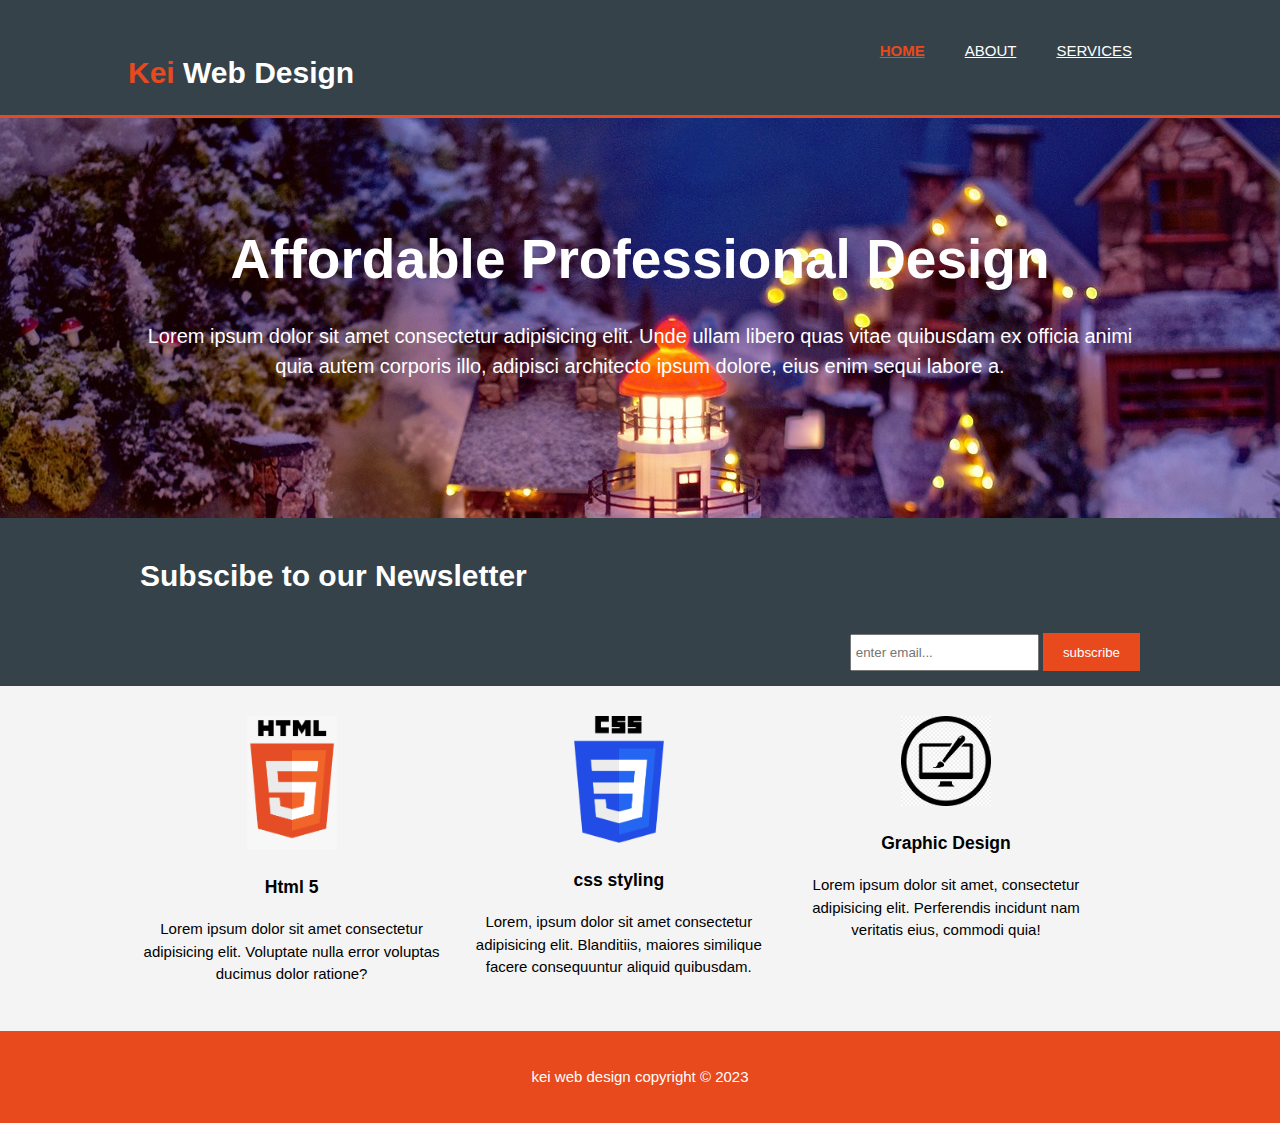
<file: img/index.html>
<!DOCTYPE html>
<html lang="en">
  <head>
    <meta charset="UTF-8" />
    <meta name="description" content=" affordable and professional web page" />
    <meta name="keywords" content=" professional web page,web design " />
    <meta name="author" content="kolade ojo" />
    <meta name="viewport" content="width=device-width" />
    <title><span>kei</span> web Design | welcome</title>
    <link rel="stylesheet" href="style.css" />
  </head>
  <body>
    <header>
      <div class="container">
        <div id="branding">
          <h1><span class="highlight">Kei</span> Web Design</h1>
        </div>
        <nav>
          <ul>
            <li class="current"><a href="index.html">Home</a></li>
            <li><a href="about.html">About</a></li>
            <li><a href="services.html">Services</a></li>
          </ul>
        </nav>
      </div>
    </header>
    <section id="showcase">
      <div class="container">
        <h1>Affordable Professional Design</h1>
        <p>
          Lorem ipsum dolor sit amet consectetur adipisicing elit. Unde ullam
          libero quas vitae quibusdam ex officia animi quia autem corporis illo,
          adipisci architecto ipsum dolore, eius enim sequi labore a.
        </p>
      </div>
    </section>
    <section id="Newsletter">
      <div class="container">
        <h1>Subscibe to our Newsletter</h1>
        <form>
          <input type="email" placeholder="enter email..." />
          <button type="submit" class="button_1">subscribe</button>
        </form>
      </div>
    </section>
    <section id="boxes">
      <div class="container">
        <div class="box">
          <img src="./html logo.png" />
          <h3>Html 5</h3>
          <p>
            Lorem ipsum dolor sit amet consectetur adipisicing elit. Voluptate
            nulla error voluptas ducimus dolor ratione?
          </p>
        </div>
        <div class="box">
          <img src="./css-logo.png" />
          <h3>css styling</h3>
          <p>
            Lorem, ipsum dolor sit amet consectetur adipisicing elit.
            Blanditiis, maiores similique facere consequuntur aliquid quibusdam.
          </p>
        </div>
        <div class="box">
          <img src="./graphic design logo.jpg" />
          <h3>Graphic Design</h3>
          <p>
            Lorem ipsum dolor sit amet, consectetur adipisicing elit.
            Perferendis incidunt nam veritatis eius, commodi quia!
          </p>
        </div>
      </div>
    </section>
    <footer>
      <p>kei web design copyright &copy; 2023</p>
    </footer>
  </body>
</html>
</file>
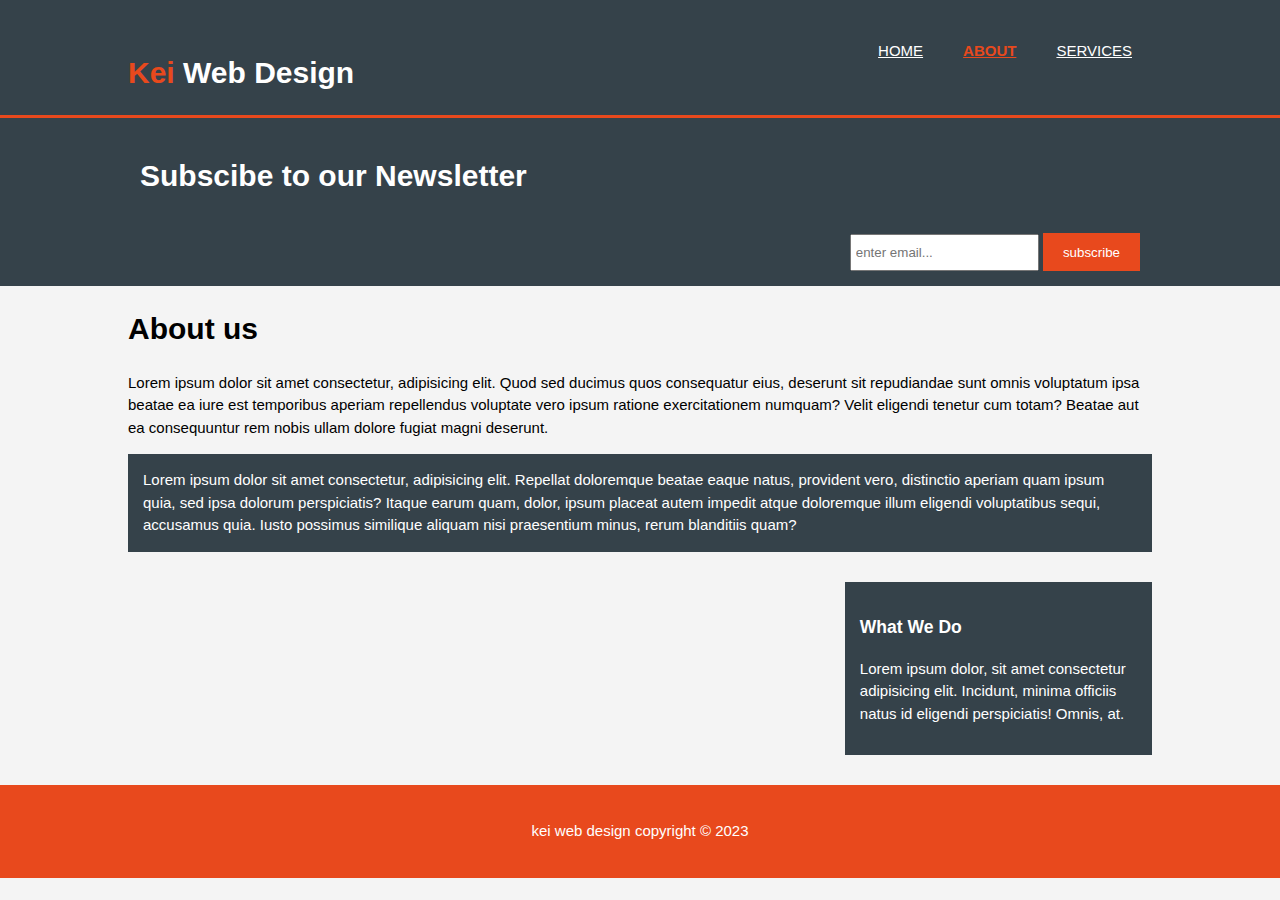
<file: img/about.html>
<!DOCTYPE html>
<html lang="en">
  <head>
    <meta charset="UTF-8" />
    <meta name="description" content=" affordable and professional web page" />
    <meta name="keywords" content=" professional web page,web design " />
    <meta name="author" content="kolade ojo" />
    <meta name="viewport" content="width=device-width" />
    <title><span>kei</span> web Design |About</title>
    <link rel="stylesheet" href="style.css" />
  </head>
  <body>
    <header>
      <div class="container">
        <div id="branding">
          <h1><span class="highlight">Kei</span> Web Design</h1>
        </div>
        <nav>
          <ul>
            <li><a href="index.html">Home</a></li>
            <li class="current"><a href="about.html">About</a></li>
            <li><a href="service.html">Services</a></li>
          </ul>
        </nav>
      </div>
    </header>
    <section id="Newsletter">
      <div class="container">
        <h1>Subscibe to our Newsletter</h1>
        <form>
          <input type="email" placeholder="enter email..." />
          <button type="submit" class="button_1">subscribe</button>
        </form>
      </div>
    </section>
    <section id="">
      <div class="container">
        <article id="kolade">
          <h1 class="page title">About us</h1>
          <p>
            Lorem ipsum dolor sit amet consectetur, adipisicing elit. Quod sed
            ducimus quos consequatur eius, deserunt sit repudiandae sunt omnis
            voluptatum ipsa beatae ea iure est temporibus aperiam repellendus
            voluptate vero ipsum ratione exercitationem numquam? Velit eligendi
            tenetur cum totam? Beatae aut ea consequuntur rem nobis ullam dolore
            fugiat magni deserunt.
          </p>
          <p class="dark">
            Lorem ipsum dolor sit amet consectetur, adipisicing elit. Repellat
            doloremque beatae eaque natus, provident vero, distinctio aperiam
            quam ipsum quia, sed ipsa dolorum perspiciatis? Itaque earum quam,
            dolor, ipsum placeat autem impedit atque doloremque illum eligendi
            voluptatibus sequi, accusamus quia. Iusto possimus similique aliquam
            nisi praesentium minus, rerum blanditiis quam?
          </p>
        </article>
        <aside id="sidebar">
          <div class="dark">
            <h3>What We Do</h3>
            <p>
              Lorem ipsum dolor, sit amet consectetur adipisicing elit.
              Incidunt, minima officiis natus id eligendi perspiciatis! Omnis,
              at.
            </p>
          </div>
        </aside>
      </div>
    </section>

    <footer>
      <p>kei web design copyright &copy; 2023</p>
    </footer>
  </body>
</html>
</file>
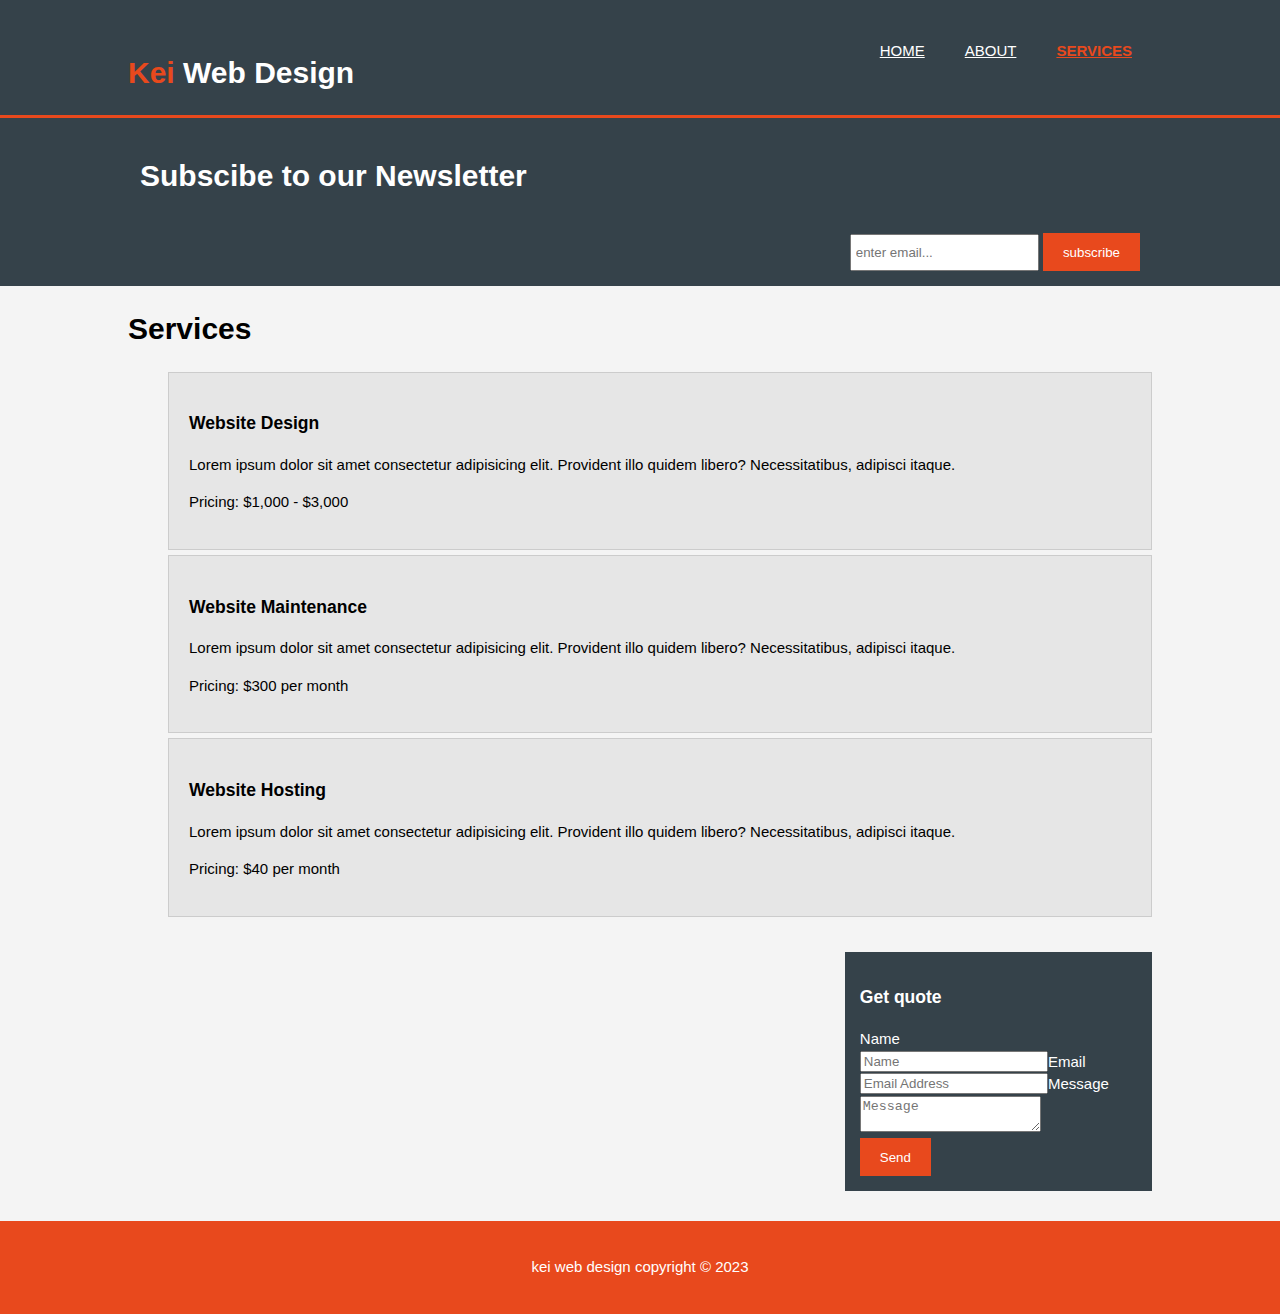
<file: img/service.html>
<!DOCTYPE html>
<html lang="en">
  <head>
    <meta charset="UTF-8" />
    <meta name="description" content=" affordable and professional web page" />
    <meta name="keywords" content=" professional web page,web design " />
    <meta name="author" content="kolade ojo" />
    <meta name="viewport" content="width=device-width" />
    <title><span>kei</span> web Design |About</title>
    <link rel="stylesheet" href="style.css" />
  </head>
  <body>
    <header>
      <div class="container">
        <div id="branding">
          <h1><span class="highlight">Kei</span> Web Design</h1>
        </div>
        <nav>
          <ul>
            <li><a href="index.html">Home</a></li>
            <li><a href="about.html">About</a></li>
            <li class="current"><a href="service.html">Services</a></li>
          </ul>
        </nav>
      </div>
    </header>
    <section id="Newsletter">
      <div class="container">
        <h1>Subscibe to our Newsletter</h1>
        <form>
          <input type="email" placeholder="enter email..." />
          <button type="submit" class="button_1">subscribe</button>
        </form>
      </div>
    </section>
    <section id="">
      <div class="container">
        <article id="kolade">
          <h1 class="page title">Services</h1>
          <ul>
            <li>
              <h3>Website Design</h3>
              <p>
                Lorem ipsum dolor sit amet consectetur adipisicing elit.
                Provident illo quidem libero? Necessitatibus, adipisci itaque.
              </p>
              <p>Pricing: $1,000 - $3,000</p>
            </li>
            <li>
              <h3>Website Maintenance</h3>
              <p>
                Lorem ipsum dolor sit amet consectetur adipisicing elit.
                Provident illo quidem libero? Necessitatibus, adipisci itaque.
              </p>
              <p>Pricing: $300 per month</p>
            </li>
            <li>
              <h3>Website Hosting</h3>
              <p>
                Lorem ipsum dolor sit amet consectetur adipisicing elit.
                Provident illo quidem libero? Necessitatibus, adipisci itaque.
              </p>
              <p>Pricing: $40 per month</p>
            </li>
          </ul>
        </article>
        <aside id="sidebar">
          <div class="dark">
            <h3>Get quote</h3>
            <form class="quote">
              <div>
                <label>Name</label><br />
                <input type="text" placeholder="Name" />
              </div>
              <div>
                <label>Email</label><br />
                <input type="email" placeholder="Email Address" />
              </div>
              <div>
                <label>Message</label><br />
                <textarea placeholder="Message"></textarea>
              </div>
              <button class="button_1" type="submit">Send</button>
            </form>
          </div>
        </aside>
      </div>
    </section>

    <footer>
      <p>kei web design copyright &copy; 2023</p>
    </footer>
  </body>
</html>
</file>
<file: img/style.css>
body{
    font: 15px/1.5 Arial, Helvetica,sans-serif;
    padding: 0;
    margin: 0;background-color: #f4f4f4;
}
/*global*/
.container{
width: 80%;
margin: auto;
overflow: hidden; 
}

header ul{
    margin: 0;
    padding: 0;
}  

.button_1{
    height: 38px;
    background: #e8491d;
border: 0;
padding-left: 20px;
padding-right: 20px;
color: #ffffff;
}

.dark{
    padding: 15px;
    background: #35424a;
    color: #ffffff;
    margin-top: 10px;
    margin-bottom: 10px;
}

/*header*/
header{
    background:#35424a;
    color: #ffffff;
    padding-top:30px;
    min-height: 70px;
    border-bottom: #e8491d 3px solid;
}

header a{
    color: #ffffff;
    text-decoration: ;none;
    text-transform: uppercase;
    font: size 16px;
}


header li{
    float: left;
    display: inline;
    padding: 0 20px 0 20px;
}

header #branding{
    float: left;
}

header #branding{
    margin: 0;
}

header nav{
    float: right;
margin-top: 10px;
}


header .highlight, header .current a{
    color: #e8491d;
    font-weight:bold;
}
header a:hover{
color: #cccccc;
font-weight: bold;
}

/* showcase */
/*redo*/
#showcase{
    min-height:400px;
    background-image: url('../img/christmas-background-3871778_1280.jpg');
    text-align: center;
    color: #ffffff;
}
#showcase h1{
margin-top: 100px;
font-size: 55px;
margin-bottom: 10px;
}

#showcase p{
    font-size: 20px;
}

#Newsletter{
    padding: 15px;
    color: #ffffff;
    background: #35424a;
}

#newsletter h1{
    float: left;
}

#Newsletter form{
float:right;
margin-top: 15px;
}

#Newsletter input[type="email"]{
    padding: 4px;
    height: 25px;
    width: 250;
}

/*boxes*/
#boxes{
    margin-top: 20px;
}
#boxes .box{
    float: left;
    text-align: center;
    width: 30%;
    padding: 10px;

}

#boxes .box img{
    width: 90px;
}

/* sidebar */
aside#sidebar{
    float: right;
    width: 30%;
    margin-top: 10px;
}

aside#sidebar .quote input,aside#sidebar .quote input,b 

/* ARTICLE kolade */
article#kolade{
    float: left;
    width: 65%;
}

/*services*/

#kolade li{
    list-style: none;
    padding: 20px;
    border: #cccccc solid 1px;
    margin-bottom: 5px;
    background: #e6e6e6;
}

footer{
    padding: 20px;
    margin-top: 20px;
    color:#ffffff;
    background-color: #e8491d;
    text-align: center;
}

/* media queries */
@media(max-width: 768px){
    header #branding,
    header nav,
    header nav li
    #newsletter h1,
    #newsletter form{
        float:none;
        text-align:center;
        width: 10%;
    }
    header{
        padding-bottom: 20px;
    }

    #showcase h1{
        margin-top: 40px;
    }
    #newsletter button{
        display:block;
        width: 100%;
    }
}
</file>
